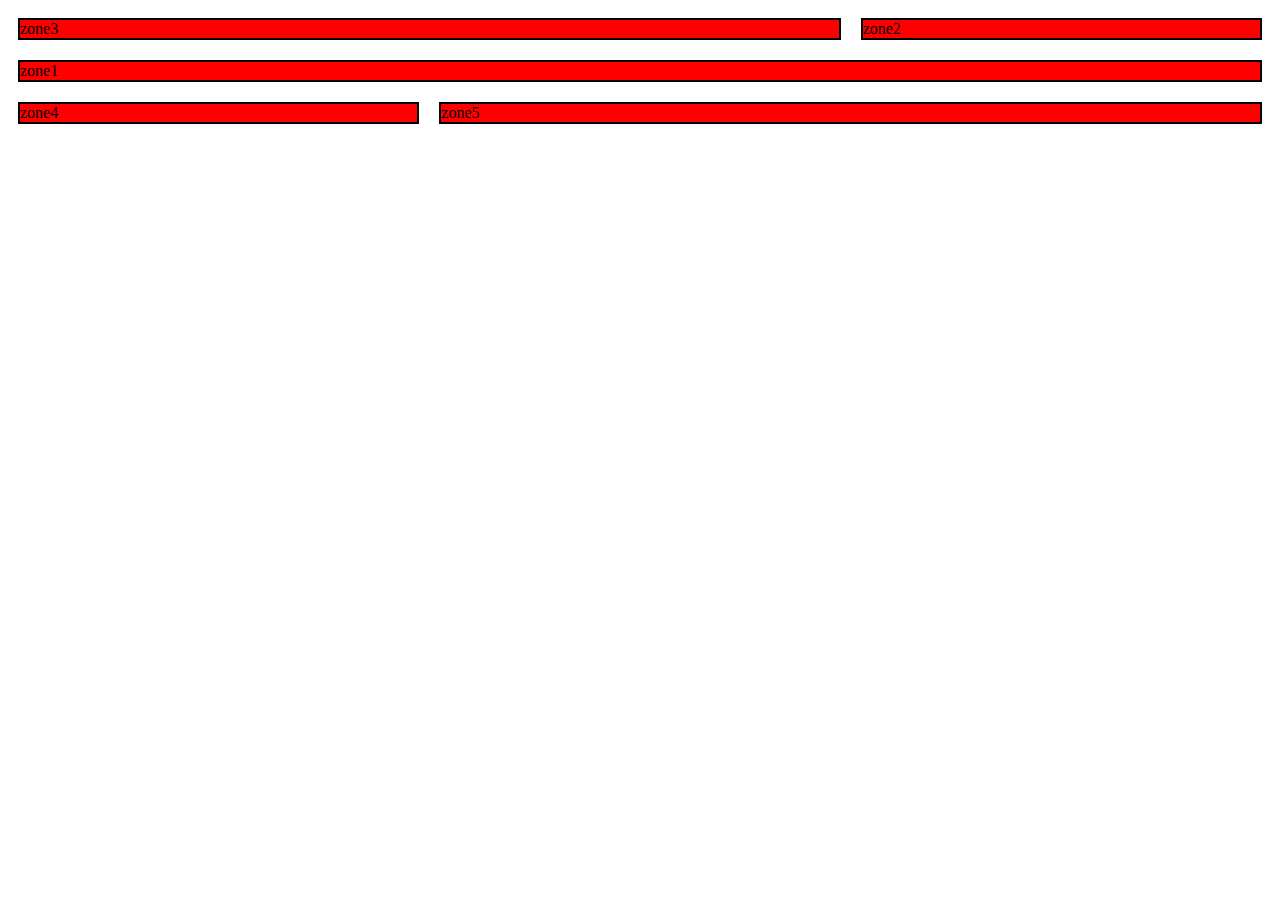
<file: grid.html>
<!DOCTYPE html>
<html lang="en">
<head>
    <meta charset="UTF-8">
    <meta name="viewport" content="width=device-width, initial-scale=1.0">
    <link rel="stylesheet" href="grid.css">
    <title>Document</title>
</head>
<body>
    <div class="container">
        <div class="zone1 zone">zone1</div>
        <div class="zone2 zone">zone2</div>
        <div class="zone3 zone">zone3</div>
        <div class="zone4 zone">zone4</div>
        <div class="zone5 zone">zone5</div>
    </div>
</body>
</html>
</file>
<file: grid.css>
.container {  display: grid;
    grid-template-columns: 1fr 1fr 1fr;
    grid-template-rows: 1fr 1fr 1fr;
    gap: 0px 0px;
    grid-auto-flow: row;
    grid-template-areas:
      "zone3 zone3 zone2"
      "christian christian christian"
      "zone4 zone5 zone5";
  }
  
  .zone1 { grid-area: christian; }
  
  .zone2 { grid-area: zone2; }
  
  .zone3 { grid-area: zone3; }
  
  .zone4 { grid-area: zone4; }
  
  .zone5 { grid-area: zone5; }
  

.zone {
    background-color: red;
    border: 2px solid black;
    margin: 10px;
}

.zone:hover {
    box-shadow:rgba(0,0,0,0.8) 0px 5px 15px, inset rgba(0,0,0,0.15) 0px -10px 20px;
}

.green{
    background: #56B870;
    background: linear-gradient(top, #56B870 0%,#a5c956 100%);
}

.red{
    background: #C655BE;
    background: linear-gradient(top, #C655BE 0%, #cf0404 100%);
}

.yellow{
    background: #F3AAAA;
    background: linear-gradient(top, #F3AAAA 0%, #febf04 100%);
}

.blue{
    background: #7abcff; 
    background: linear-gradient(top, #7abcff 0%, #60abf8 44%, #4096ee 100%);
}

.purple {
    background: #A88BEB;
    background: linear-gradient(top, #A88BEB 0%, #F1A7F1 44%, #F8CEEC 100%);
}

.brown {
    background: #f6e6b4;
    background: linear-gradient(top, #f6e6b4 0%, #ed9017 100%);
}
</file>
